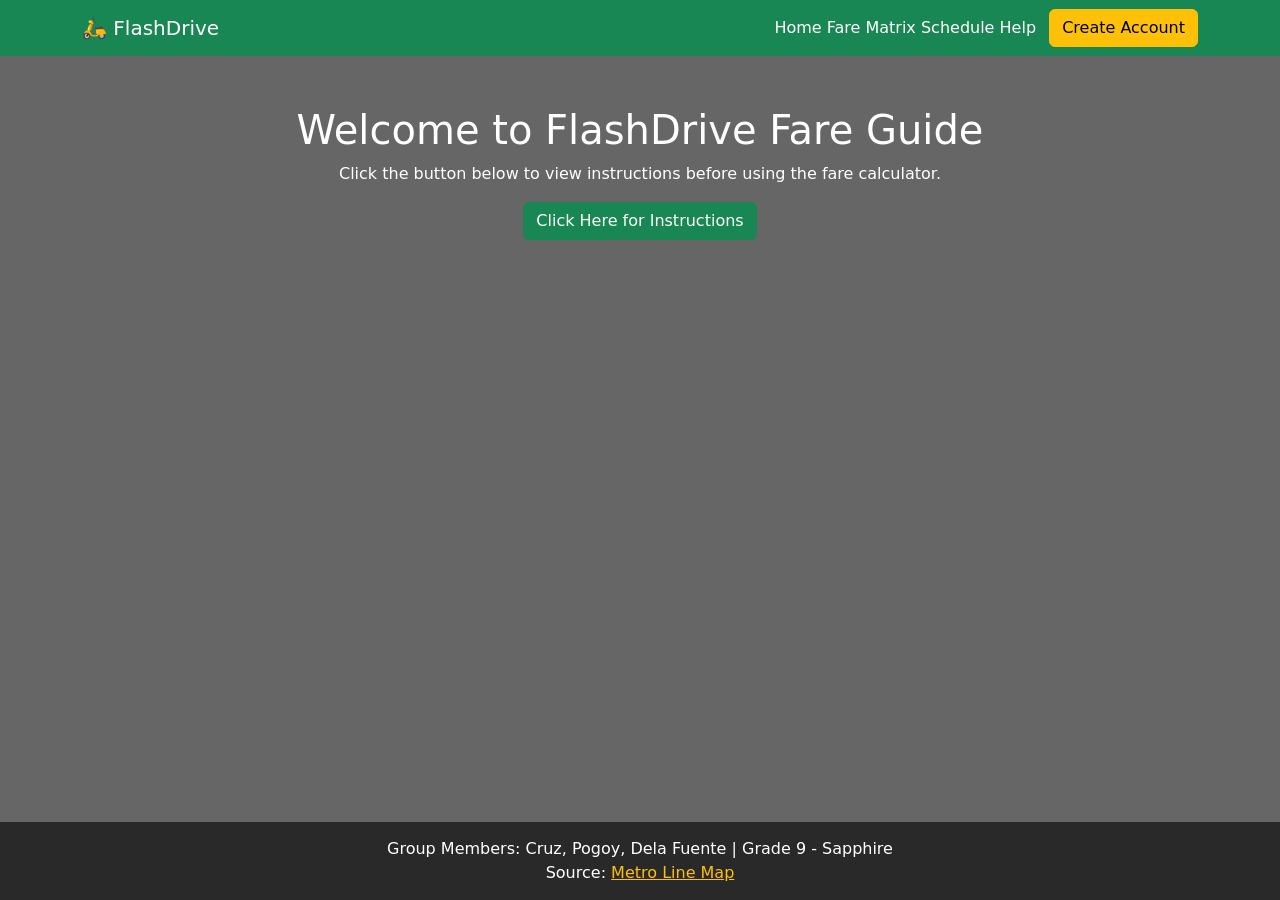
<file: index.html>
<!DOCTYPE html>
<html lang="en">
<head>
<meta charset="UTF-8">
<title>FlashDrive Fare Guide</title>
<link href="https://cdn.jsdelivr.net/npm/bootstrap@5.3.2/dist/css/bootstrap.min.css" rel="stylesheet">
<style>
    html, body {
        height: 100%;
        margin: 0;
    }

    body {
        display: flex;
        flex-direction: column;
        min-height: 100vh;
        background: url("https://images.unsplash.com/photo-1477959858617-67f85cf4f1df") no-repeat center center fixed;
        background-size: cover;
    }

    main {
        flex: 1;
        display: flex;
        flex-direction: column;
        align-items: center;
        padding-bottom: 20px;
    }

    body::before {
        content: "";
        position: fixed;
        top: 0;
        left: 0;
        width: 100%;
        height: 100%;
        background: rgba(0, 0, 0, 0.6);
        z-index: -1;
    }

    h1, h2, p {
        color: white;
    }

    .card {
        background-color: rgba(255, 255, 255, 0.95);
    }

    .card label {
        color: black;
        font-weight: bold;
    }

    .card .form-select {
        color: black;
    }

    #result {
        color: black;
        white-space: pre-line;
        font-weight: bold;
    }

    .container-section {
        width: 90%;
        max-width: 900px;
        margin-top: 50px;
        margin-bottom: 50px;
        text-align: center;
    }

    .instructions-card {
        background: rgba(0,0,0,0.7);
        color: white;
        padding: 20px;
        border-radius: 10px;
        margin-bottom: 30px;
        text-align: left;
    }

    .schedule-table {
        width: 100%;
        border-collapse: collapse;
        margin-top: 20px;
    }

    .schedule-table th, .schedule-table td {
        border: 1px solid white;
        padding: 12px;
        text-align: center;
        color: white;
    }

    .schedule-table th {
        background-color: rgba(0,0,0,0.85);
    }

    .help-container {
        color: white;
        margin-bottom: 50px;
    }

    footer {
        text-align: center;
        color: #fff;
        padding: 15px;
        background: rgba(0,0,0,0.6);
        width: 100%;
    }

</style>
</head>
<body>

<nav class="navbar navbar-expand-lg navbar-dark bg-success">
    <div class="container">
        <a class="navbar-brand" href="#">🛵 FlashDrive</a>
        <div>
            <a class="nav-link d-inline text-white" href="index.html">Home</a>
            <a class="nav-link d-inline text-white" href="#fareGuideSection">Fare Matrix</a>
            <a class="nav-link d-inline text-white" href="#scheduleSection">Schedule</a>
            <a class="nav-link d-inline text-white" href="#helpSection">Help</a>
            <a class="btn btn-warning ms-2" href="registration.html">Create Account</a>
        </div>
    </div>
</nav>

<main>

<div class="container-section text-center" id="welcomeSection">
    <h1>Welcome to FlashDrive Fare Guide</h1>
    <p>Click the button below to view instructions before using the fare calculator.</p>
    <button class="btn btn-success" onclick="showInstructions()">Click Here for Instructions</button>
</div>

<div class="container-section" id="instructionsSection" style="display:none;">
    <div class="instructions-card">
        <h4>Instructions:</h4>
        <ul>
            <li>Select your pickup station from the list.</li>
            <li>Select your drop-off station from the list.</li>
            <li>Choose your passenger type (Regular or Senior/PWD/Student).</li>
            <li>Click "Compute Fare" to see your distance and fare.</li>
        </ul>
    </div>
</div>

<div class="container-section" id="fareGuideSection" style="display:none;">
    <h1 class="text-center">FlashDrive Fare Guide</h1>
    <p class="text-center">Select your pickup and drop-off station to compute your fare.</p>

    <div class="card p-4 shadow">
        <div class="mb-3">
            <label>Pickup Station</label>
            <select class="form-select" id="pickup">
                <option>North Avenue (Quezon City)</option>
                <option>Quezon Avenue (Quezon City)</option>
                <option>GMA-Kamuning (Quezon City)</option>
                <option>Araneta Center-Cubao (Quezon City)</option>
                <option>Santolan-Annapolis (Quezon City/San Juan)</option>
                <option>Ortigas (Pasig/Mandaluyong)</option>
                <option>Shaw Boulevard (Mandaluyong)</option>
                <option>Boni (Mandaluyong)</option>
                <option>Guadalupe (Makati)</option>
                <option>Buendia (Makati)</option>
                <option>Ayala (Makati)</option>
                <option>Magallanes (Makati)</option>
                <option>Taft Avenue (Pasay)</option>
            </select>
        </div>

        <div class="mb-3">
            <label>Drop-off Station</label>
            <select class="form-select" id="dropoff">
                <option>North Avenue (Quezon City)</option>
                <option>Quezon Avenue (Quezon City)</option>
                <option>GMA-Kamuning (Quezon City)</option>
                <option>Araneta Center-Cubao (Quezon City)</option>
                <option>Santolan-Annapolis (Quezon City/San Juan)</option>
                <option>Ortigas (Pasig/Mandaluyong)</option>
                <option>Shaw Boulevard (Mandaluyong)</option>
                <option>Boni (Mandaluyong)</option>
                <option>Guadalupe (Makati)</option>
                <option>Buendia (Makati)</option>
                <option>Ayala (Makati)</option>
                <option>Magallanes (Makati)</option>
                <option>Taft Avenue (Pasay)</option>
            </select>
        </div>

        <div class="mb-3">
            <label>Passenger Type</label>
            <select class="form-select" id="discountType">
                <option value="regular">Regular</option>
                <option value="discount">Senior / PWD / Student</option>
            </select>
        </div>

        <button class="btn btn-success" onclick="computeFare()">Compute Fare</button>

        <h4 class="mt-3" id="result"></h4>
    </div>

    <div class="container-section map-container text-center">
        <h2 class="mb-3" style="color:white;">Our Route Map</h2>
        <div class="card p-3 shadow mx-auto" style="max-width: 900px; background: rgba(0,0,0,0.7);">
            <iframe 
                src="https://www.google.com/maps/embed?pb=!1m18!1m12!1m3!1d3859.456722903591!2d121.0426897148447!3d14.65737068976814!2m3!1f0!2f0!3f0!3m2!1i1024!2i768!4f13.1!3m3!1m2!1s0x3397b56a9ffb2c77%3A0x9a5e8d06ad593a9e!2sMRT%20Line%203!5e0!3m2!1sen!2sph!4v1698315085730!5m2!1sen!2sph" 
                width="100%" height="400" style="border:0;" allowfullscreen="" loading="lazy"></iframe>
        </div>
    </div>

    <div class="container-section schedule-container" id="scheduleSection">
        <h2 class="mb-3" style="color:white;">Weekly Schedule</h2>
        <table class="schedule-table mx-auto">
            <thead>
                <tr>
                    <th>Day</th>
                    <th>Operating Hours</th>
                </tr>
            </thead>
            <tbody>
                <tr><td>Monday</td><td>5:00 AM - 10:00 PM</td></tr>
                <tr><td>Tuesday</td><td>5:00 AM - 10:00 PM</td></tr>
                <tr><td>Wednesday</td><td>5:00 AM - 10:00 PM</td></tr>
                <tr><td>Thursday</td><td>5:00 AM - 10:00 PM</td></tr>
                <tr><td>Friday</td><td>5:00 AM - 11:00 PM</td></tr>
                <tr><td>Saturday</td><td>6:00 AM - 11:00 PM</td></tr>
                <tr><td>Sunday</td><td>6:00 AM - 9:00 PM</td></tr>
            </tbody>
        </table>
    </div>

    <div class="container-section help-container" id="helpSection">
        <h2 class="mb-3" style="color:white;">Help</h2>
        <p style="color:white; text-align:center;">For any questions, please contact our support team at <strong>flashdrive@gmail.com</strong> or call <strong>0917-123-1234</strong>.</p>
        <p style="color:white; text-align:center;">You can also refer to our <a href="help.html" style="color:#ffc107;">Help Page</a> for FAQs and guides.</p>
    </div>

</div>
</main>

<footer>
    Group Members: Cruz, Pogoy, Dela Fuente | Grade 9 - Sapphire  
    <br>
    Source: <a href="https://www.metrolinemap.com/metro/manila/" class="text-warning" target="_blank">Metro Line Map</a>
</footer>

<script>

const distances = {
    "North Avenue (Quezon City)": {
        "North Avenue (Quezon City)":0, "Quezon Avenue (Quezon City)":2, "GMA-Kamuning (Quezon City)":4,
        "Araneta Center-Cubao (Quezon City)":5, "Santolan-Annapolis (Quezon City/San Juan)":9,
        "Ortigas (Pasig/Mandaluyong)":10, "Shaw Boulevard (Mandaluyong)":11, "Boni (Mandaluyong)":12,
        "Guadalupe (Makati)":15, "Buendia (Makati)":17, "Ayala (Makati)":18, "Magallanes (Makati)":21,
        "Taft Avenue (Pasay)":25
    },
    "Quezon Avenue (Quezon City)": {
        "North Avenue (Quezon City)":2, "Quezon Avenue (Quezon City)":0, "GMA-Kamuning (Quezon City)":3,
        "Araneta Center-Cubao (Quezon City)":4, "Santolan-Annapolis (Quezon City/San Juan)":8,
        "Ortigas (Pasig/Mandaluyong)":9, "Shaw Boulevard (Mandaluyong)":10, "Boni (Mandaluyong)":11,
        "Guadalupe (Makati)":14, "Buendia (Makati)":16, "Ayala (Makati)":17, "Magallanes (Makati)":20,
        "Taft Avenue (Pasay)":24
    },
    "GMA-Kamuning (Quezon City)": {
        "North Avenue (Quezon City)":4, "Quezon Avenue (Quezon City)":3, "GMA-Kamuning (Quezon City)":0,
        "Araneta Center-Cubao (Quezon City)":2, "Santolan-Annapolis (Quezon City/San Juan)":7,
        "Ortigas (Pasig/Mandaluyong)":8, "Shaw Boulevard (Mandaluyong)":9, "Boni (Mandaluyong)":10,
        "Guadalupe (Makati)":13, "Buendia (Makati)":15, "Ayala (Makati)":16, "Magallanes (Makati)":19,
        "Taft Avenue (Pasay)":23
    },
    "Araneta Center-Cubao (Quezon City)": {
        "North Avenue (Quezon City)":5, "Quezon Avenue (Quezon City)":4, "GMA-Kamuning (Quezon City)":2,
        "Araneta Center-Cubao (Quezon City)":0, "Santolan-Annapolis (Quezon City/San Juan)":6,
        "Ortigas (Pasig/Mandaluyong)":7, "Shaw Boulevard (Mandaluyong)":8, "Boni (Mandaluyong)":9,
        "Guadalupe (Makati)":12, "Buendia (Makati)":14, "Ayala (Makati)":15, "Magallanes (Makati)":18,
        "Taft Avenue (Pasay)":22
    },
    "Santolan-Annapolis (Quezon City/San Juan)": {
        "North Avenue (Quezon City)":9, "Quezon Avenue (Quezon City)":8, "GMA-Kamuning (Quezon City)":7,
        "Araneta Center-Cubao (Quezon City)":6, "Santolan-Annapolis (Quezon City/San Juan)":0,
        "Ortigas (Pasig/Mandaluyong)":5, "Shaw Boulevard (Mandaluyong)":6, "Boni (Mandaluyong)":7,
        "Guadalupe (Makati)":10, "Buendia (Makati)":12, "Ayala (Makati)":13, "Magallanes (Makati)":16,
        "Taft Avenue (Pasay)":20
    },
    "Ortigas (Pasig/Mandaluyong)": {
        "North Avenue (Quezon City)":10, "Quezon Avenue (Quezon City)":9, "GMA-Kamuning (Quezon City)":8,
        "Araneta Center-Cubao (Quezon City)":7, "Santolan-Annapolis (Quezon City/San Juan)":5,
        "Ortigas (Pasig/Mandaluyong)":0, "Shaw Boulevard (Mandaluyong)":2, "Boni (Mandaluyong)":3,
        "Guadalupe (Makati)":7, "Buendia (Makati)":9, "Ayala (Makati)":10, "Magallanes (Makati)":13,
        "Taft Avenue (Pasay)":17
    },
    "Shaw Boulevard (Mandaluyong)": {
        "North Avenue (Quezon City)":11, "Quezon Avenue (Quezon City)":10, "GMA-Kamuning (Quezon City)":9,
        "Araneta Center-Cubao (Quezon City)":8, "Santolan-Annapolis (Quezon City/San Juan)":6,
        "Ortigas (Pasig/Mandaluyong)":2, "Shaw Boulevard (Mandaluyong)":0, "Boni (Mandaluyong)":1,
        "Guadalupe (Makati)":6, "Buendia (Makati)":8, "Ayala (Makati)":9, "Magallanes (Makati)":12,
        "Taft Avenue (Pasay)":16
    },
    "Boni (Mandaluyong)": {
        "North Avenue (Quezon City)":12, "Quezon Avenue (Quezon City)":11, "GMA-Kamuning (Quezon City)":10,
        "Araneta Center-Cubao (Quezon City)":9, "Santolan-Annapolis (Quezon City/San Juan)":7,
        "Ortigas (Pasig/Mandaluyong)":3, "Shaw Boulevard (Mandaluyong)":1, "Boni (Mandaluyong)":0,
        "Guadalupe (Makati)":5, "Buendia (Makati)":7, "Ayala (Makati)":8, "Magallanes (Makati)":11,
        "Taft Avenue (Pasay)":15
    },
    "Guadalupe (Makati)": {
        "North Avenue (Quezon City)":15, "Quezon Avenue (Quezon City)":14, "GMA-Kamuning (Quezon City)":13,
        "Araneta Center-Cubao (Quezon City)":12, "Santolan-Annapolis (Quezon City/San Juan)":10,
        "Ortigas (Pasig/Mandaluyong)":7, "Shaw Boulevard (Mandaluyong)":6, "Boni (Mandaluyong)":5,
        "Guadalupe (Makati)":0, "Buendia (Makati)":2, "Ayala (Makati)":3, "Magallanes (Makati)":6,
        "Taft Avenue (Pasay)":10
    },
    "Buendia (Makati)": {
        "North Avenue (Quezon City)":17, "Quezon Avenue (Quezon City)":16, "GMA-Kamuning (Quezon City)":15,
        "Araneta Center-Cubao (Quezon City)":14, "Santolan-Annapolis (Quezon City/San Juan)":12,
        "Ortigas (Pasig/Mandaluyong)":9, "Shaw Boulevard (Mandaluyong)":8, "Boni (Mandaluyong)":7,
        "Guadalupe (Makati)":2, "Buendia (Makati)":0, "Ayala (Makati)":2, "Magallanes (Makati)":5,
        "Taft Avenue (Pasay)":9
    },
    "Ayala (Makati)": {
        "North Avenue (Quezon City)":18, "Quezon Avenue (Quezon City)":17, "GMA-Kamuning (Quezon City)":16,
        "Araneta Center-Cubao (Quezon City)":15, "Santolan-Annapolis (Quezon City/San Juan)":13,
        "Ortigas (Pasig/Mandaluyong)":10, "Shaw Boulevard (Mandaluyong)":9, "Boni (Mandaluyong)":8,
        "Guadalupe (Makati)":3, "Buendia (Makati)":2, "Ayala (Makati)":0, "Magallanes (Makati)":3,
        "Taft Avenue (Pasay)":7
    },
    "Magallanes (Makati)": {
        "North Avenue (Quezon City)":21, "Quezon Avenue (Quezon City)":20, "GMA-Kamuning (Quezon City)":19,
        "Araneta Center-Cubao (Quezon City)":18, "Santolan-Annapolis (Quezon City/San Juan)":16,
        "Ortigas (Pasig/Mandaluyong)":13, "Shaw Boulevard (Mandaluyong)":12, "Boni (Mandaluyong)":11,
        "Guadalupe (Makati)":6, "Buendia (Makati)":5, "Ayala (Makati)":3, "Magallanes (Makati)":0,
        "Taft Avenue (Pasay)":5
    },
    "Taft Avenue (Pasay)": {
        "North Avenue (Quezon City)":25, "Quezon Avenue (Quezon City)":24, "GMA-Kamuning (Quezon City)":23,
        "Araneta Center-Cubao (Quezon City)":22, "Santolan-Annapolis (Quezon City/San Juan)":20,
        "Ortigas (Pasig/Mandaluyong)":17, "Shaw Boulevard (Mandaluyong)":16, "Boni (Mandaluyong)":15,
        "Guadalupe (Makati)":10, "Buendia (Makati)":9, "Ayala (Makati)":7, "Magallanes (Makati)":5,
        "Taft Avenue (Pasay)":0
    }
};

const baseFare = 50;  
const perKMRate = 15; 
const baseKM = 2;     

function computeFare() {
    const pickup = document.getElementById("pickup").value;
    const dropoff = document.getElementById("dropoff").value;

    if (pickup === dropoff) {
        alert("Pickup and drop-off stations cannot be the same.");
        return;
    }

    const distance = distances[pickup][dropoff];
    if (distance === undefined) {
        alert("Please select valid stations.");
        return;
    }

    const discountType = document.getElementById("discountType").value;
    let fare = baseFare;
    if (distance > baseKM) {
        fare += (distance - baseKM) * perKMRate;
    }

    if (discountType === "discount") {
        fare *= 0.8;
    }

    document.getElementById("result").innerText = 
        `Distance: ${distance} km\nFare: ₱${fare.toFixed(2)}`;
}

function showInstructions() {
    document.getElementById("instructionsSection").style.display = "block";
    document.getElementById("fareGuideSection").style.display = "block";
    document.getElementById("welcomeSection").style.display = "none";
}
</script>

</body>
</html>
</file>
